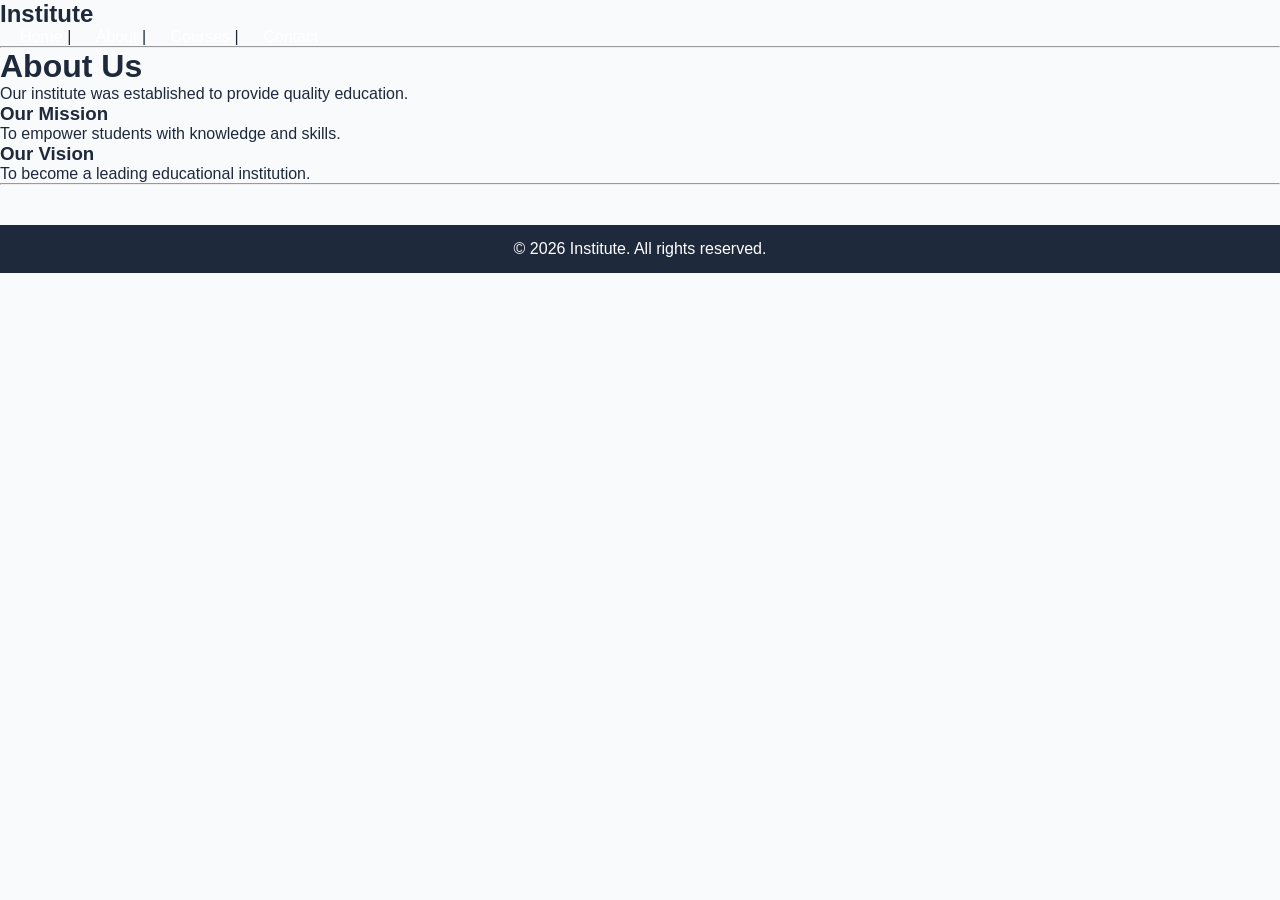
<file: about.html>
<!DOCTYPE html>
<html>
<head>
  <link rel="stylesheet" href="style.css">
  <title>About - Institute</title>
</head>
<body>

<nav>
  <h2>Institute</h2>
  <a href="index.html">Home</a> |
  <a href="about.html">About</a> |
  <a href="courses.html">Courses</a> |
  <a href="contact.html">Contact</a>
</nav>

<hr>

<h1>About Us</h1>
<p>Our institute was established to provide quality education.</p>

<h3>Our Mission</h3>
<p>To empower students with knowledge and skills.</p>

<h3>Our Vision</h3>
<p>To become a leading educational institution.</p>

<hr>

<footer>
  <p>© 2026 Institute. All rights reserved.</p>
</footer>

</body>
</html>
</file>
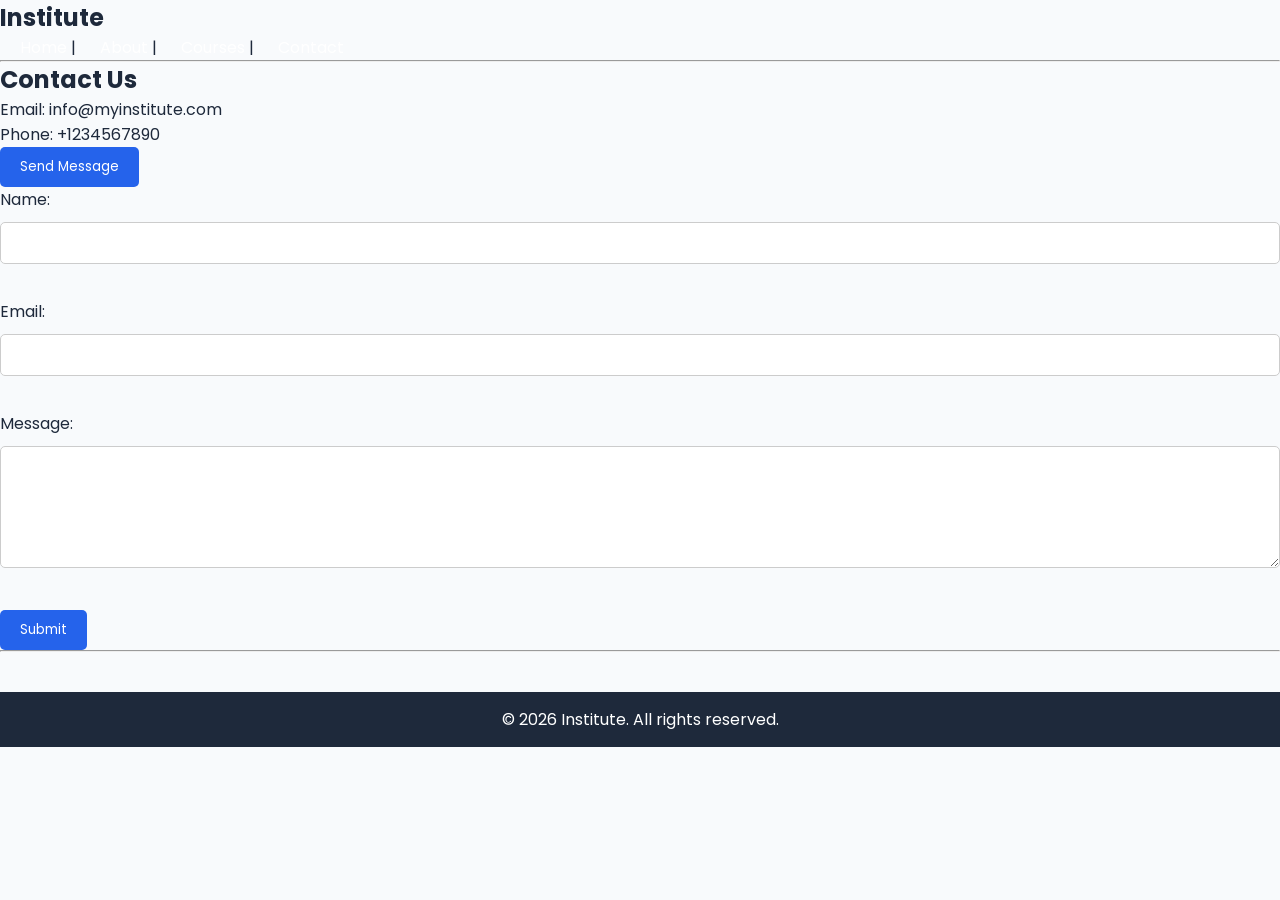
<file: contact.html>
<!DOCTYPE html>
<html>
<head>
  <link rel="stylesheet" href="style.css">
<link href="https://fonts.googleapis.com/css2?family=Poppins&display=swap" rel="stylesheet">
  <title>Contact - Institute</title>
</head>
<body>

<nav>
  <h2>Institute</h2>
  <a href="index.html">Home</a> |
  <a href="about.html">About</a> |
  <a href="courses.html">Courses</a> |
  <a href="contact.html">Contact</a>
</nav>

<hr>
<section class="container">
<h1>Contact Us</h1>
<p>Email: info@myinstitute.com</p>
  <p>Phone: +1234567890</p>

  <button class="btn">Send Message</button>
</section>

<form>
  <label>Name:</label><br>
  <input type="text" required><br><br>

  <label>Email:</label><br>
  <input type="email" required><br><br>

  <label>Message:</label><br>
  <textarea rows="5"></textarea><br><br>

  <button type="submit">Submit</button>
</form>

<hr>

<footer>
  <p>© 2026 Institute. All rights reserved.</p>
</footer>

</body>
</html>
</file>
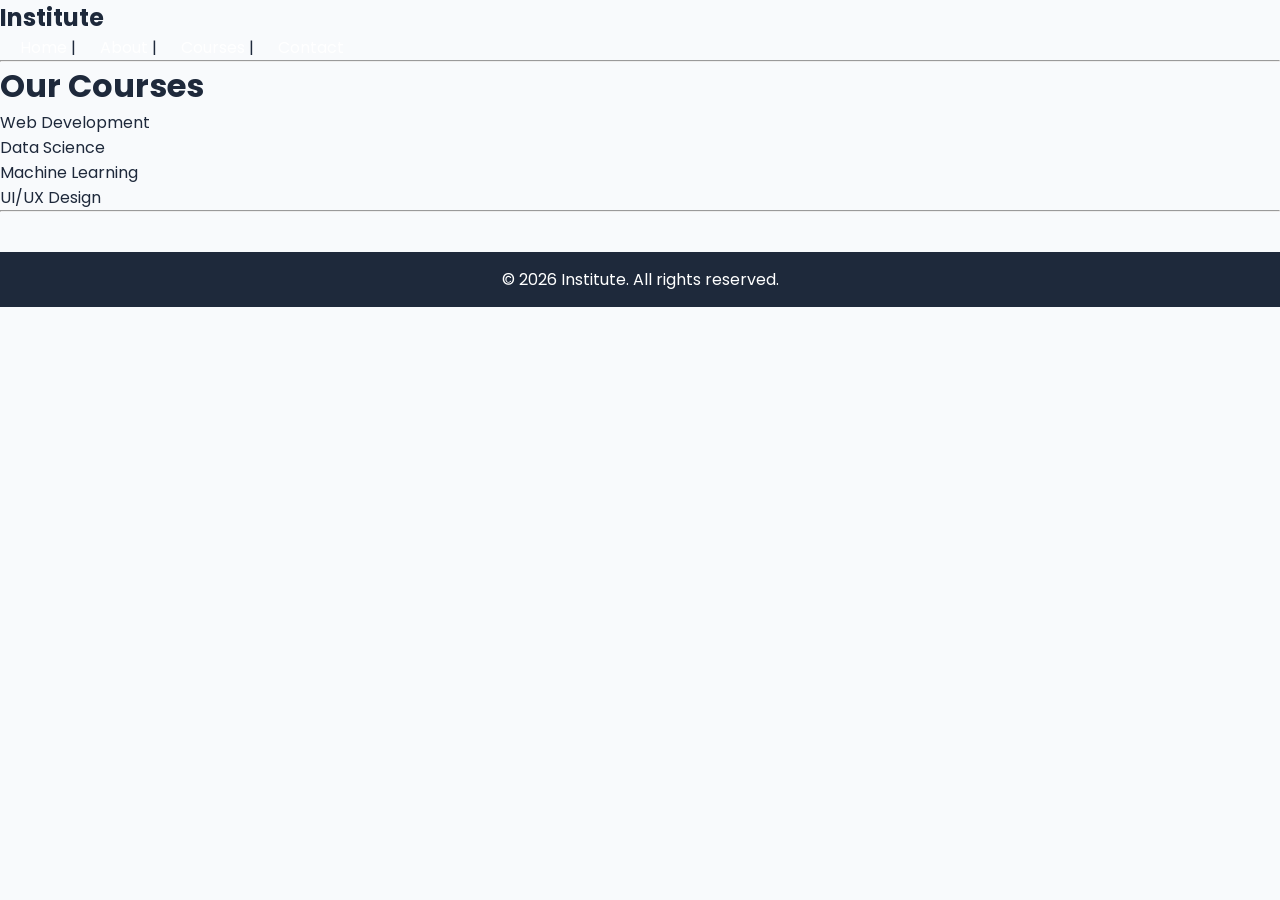
<file: courses.html>
<!DOCTYPE html>
<html>
<head>
  <link rel="stylesheet" href="style.css">
<link href="https://fonts.googleapis.com/css2?family=Poppins&display=swap" rel="stylesheet">
  <title>Courses - Institute</title>
</head>
<body>

<nav>
  <h2>Institute</h2>
  <a href="index.html">Home</a> |
  <a href="about.html">About</a> |
  <a href="courses.html">Courses</a> |
  <a href="contact.html">Contact</a>
</nav>

<hr>

<h1>Our Courses</h1>

<ul>
  <li>Web Development</li>
  <li>Data Science</li>
  <li>Machine Learning</li>
  <li>UI/UX Design</li>
</ul>

<hr>

<footer>
  <p>© 2026 Institute. All rights reserved.</p>
</footer>

</body>
</html>
</file>
<file: style.css>
/* RESET + FONT */
* {
  margin: 0;
  padding: 0;
  box-sizing: border-box;
  font-family: 'Poppins', sans-serif;
}

/* BODY */
body {
  background: #f8fafc;
  color: #1e293b;
}

/* NAVBAR */
header {
  background: #1e293b;
  color: white;
  padding: 15px 40px;
  display: flex;
  justify-content: space-between;
  align-items: center;
}

header h2 {
  font-size: 22px;
}

nav a {
  color: white;
  margin-left: 20px;
  text-decoration: none;
  transition: 0.3s;
}

nav a:hover {
  color: #38bdf8;
}

/* HERO SECTION */
.hero {
  background: linear-gradient(to right, #2563eb, #38bdf8);
  color: white;
  text-align: center;
  padding: 80px 20px;
}

.hero h1 {
  font-size: 40px;
  margin-bottom: 10px;
}

/* GENERAL SECTIONS */
.section {
  padding: 50px 40px;
}

.section h1, .section h2 {
  margin-bottom: 15px;
  border-left: 5px solid #2563eb;
  padding-left: 10px;
}

/* CARD DESIGN */
.card-container {
  display: flex;
  gap: 20px;
  margin-top: 20px;
}

.card {
  flex: 1;
  background: white;
  padding: 20px;
  border-radius: 10px;
  transition: 0.3s;
  box-shadow: 0 2px 8px rgba(0,0,0,0.1);
}

.card:hover {
  transform: translateY(-6px);
}

/* COURSE BOX */
.course {
  background: white;
  padding: 20px;
  margin-bottom: 15px;
  border-radius: 8px;
  box-shadow: 0 2px 6px rgba(0,0,0,0.1);
}

/* FORM */
input, textarea {
  width: 100%;
  padding: 10px;
  margin: 10px 0;
  border: 1px solid #ccc;
  border-radius: 5px;
}

button {
  background: #2563eb;
  color: white;
  border: none;
  padding: 10px 20px;
  cursor: pointer;
  border-radius: 5px;
}

button:hover {
  background: #1d4ed8;
}

/* FOOTER */
footer {
  background: #1e293b;
  color: white;
  text-align: center;
  padding: 15px;
  margin-top: 40px;
}

/* RESPONSIVE */
@media (max-width: 768px) {
  .card-container {
    flex-direction: column;
  }

  header {
    flex-direction: column;
    text-align: center;
  }

  nav {
    margin-top: 10px;
  }
}
</file>
